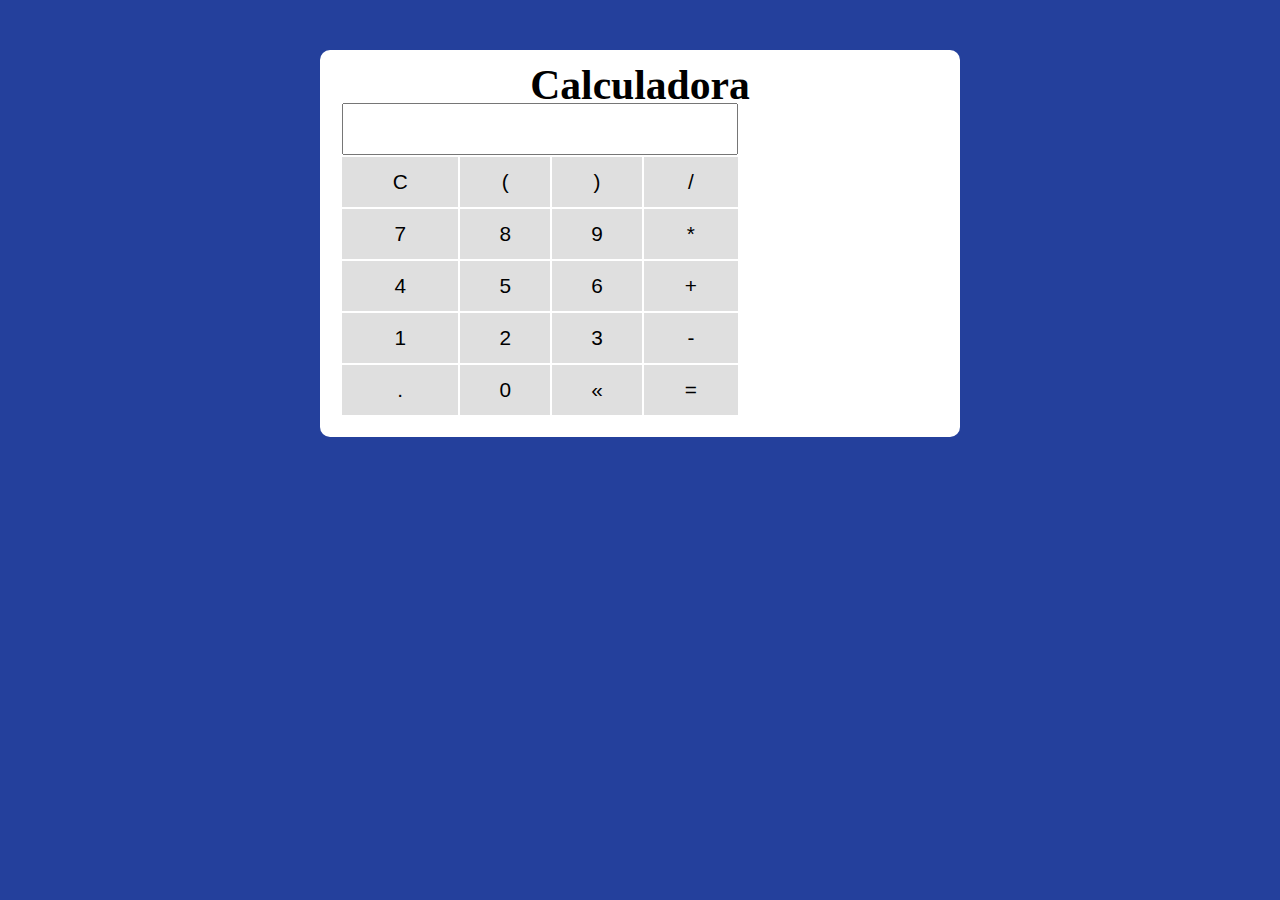
<file: javascript/calculadora/index.html>
<!DOCTYPE html>
<html lang="pt-BR">
<head>
    <meta charset="UTF-8">
    <meta http-equiv="X-UA-Compatible" content="IE=edge">
    <meta name="viewport" content="width=device-width, initial-scale=1.0">
    <link rel="stylesheet" href="./assets/css/style.css">
    <title>Modelo</title>
</head>
<body>
    
    <section class="container">
        <h1>Calculadora</h1>
        <table class="calculadora">
            <tr>
                <td colspan="4"><input type="text" class="display"></td>
            </tr>
            <tr>
                <td><button class="btn btn-clear">C</button></td>
                <td><button class="btn btn-num">(</button></td>
                <td><button class="btn btn-num">)</button></td>
                <td><button class="btn btn-num">/</button></td>   
            </tr>

            <tr>
                <td><button class="btn btn-num">7</button></td>
                <td><button class="btn btn-num">8</button></td>
                <td><button class="btn btn-num">9</button></td>
                <td><button class="btn btn-num">*</button></td>   
            </tr>

            <tr>
                <td><button class="btn btn-num">4</button></td>
                <td><button class="btn btn-num">5</button></td>
                <td><button class="btn btn-num">6</button></td>
                <td><button class="btn btn-num">+</button></td>   
            </tr>

            <tr>
                <td><button class="btn btn-num">1</button></td>
                <td><button class="btn btn-num">2</button></td>
                <td><button class="btn btn-num">3</button></td>
                <td><button class="btn btn-num">-</button></td>   
            </tr>

            <tr>
                <td><button class="btn btn-num">.</button></td>
                <td><button class="btn btn-num">0</button></td>
                <td><button class="btn btn-del">&laquo;</button></td>
                <td><button class="btn btn-eq">=</button></td>   
            </tr>

        </table>
    </section>


    <script src="./assets/js/main.js"></script>
</body>
</html>
</file>
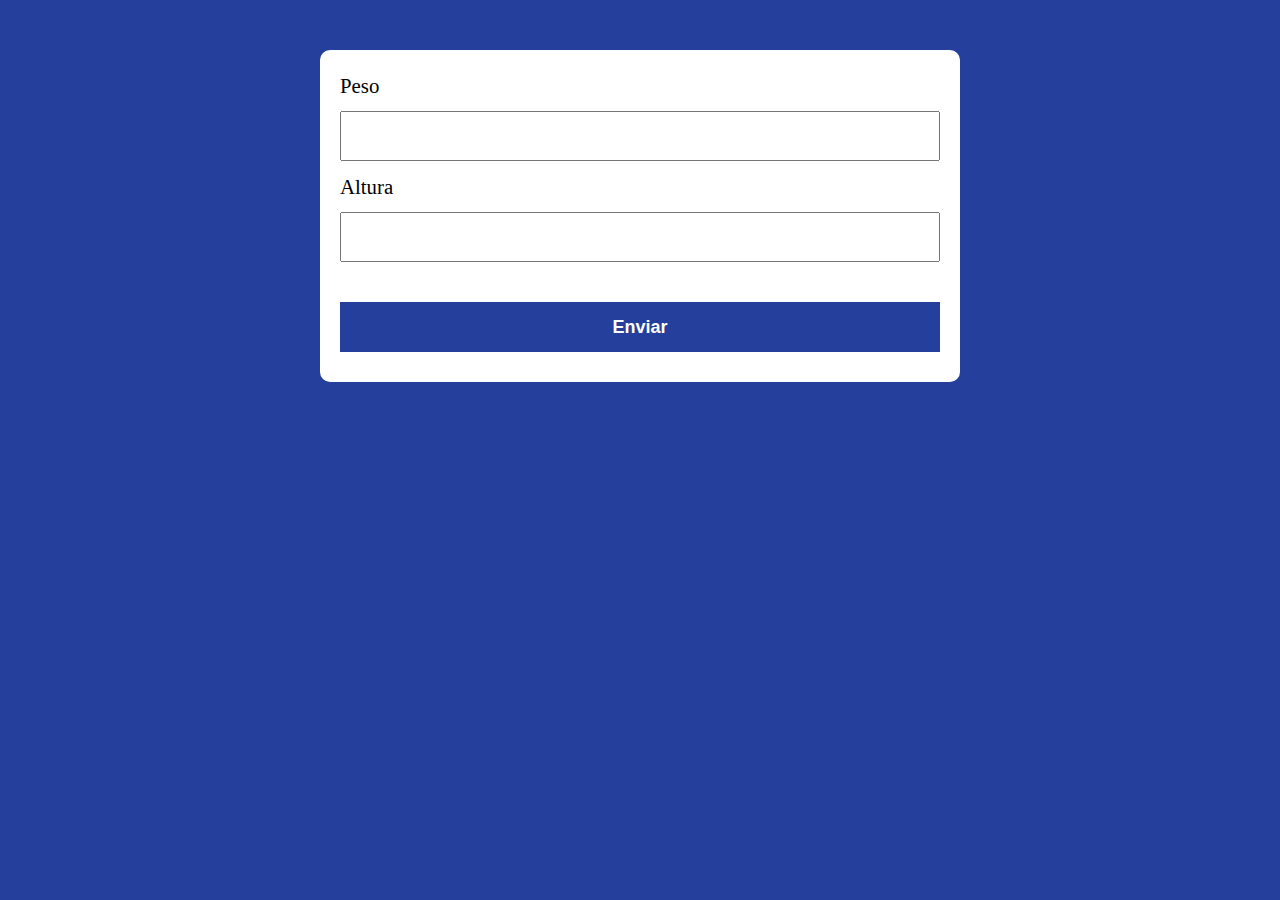
<file: javascript/imc/index.html>
<!DOCTYPE html>
<html lang="pt-BR">
<head>
    <meta charset="UTF-8">
    <meta http-equiv="X-UA-Compatible" content="IE=edge">
    <meta name="viewport" content="width=device-width, initial-scale=1.0">
    <link rel="stylesheet" href="./assets/css/style.css">
    <title>Calcule seu IMC</title>
</head>
<body>
    
    <section class="container">
        <form action="/" id="formulario" method="POST">
            <label for="peso">Peso</label>                          
            <input type="text" id="peso">

            <label for="altura">Altura</label>                          
            <input type="text" id="altura">

            <button type="submit" name="myButton">Enviar</button>
        </form>

        <div id="resultado"></div>
    </section>


    <script src="./assets/js/main.js"></script>
</body>
</html>
</file>
<file: javascript/calculadora/assets/css/style.css>
:root {
    --primary-color: rgb(36, 64, 156);
    --primary-color-dark: rgb(7, 28, 95);
}

* {
    box-sizing: border-box;
    outline: 0;
    margin: 0;
    padding: 0;
}

body {
    background: var(--primary-color);
    font-size: 1.3em;
    line-height: 1.5em;
}

h1 {
    text-align: center;
}

.container {
    max-width: 640px;
    margin: 50px auto;    
    background: #fff;
    padding: 20px;
    border-radius: 10px;
}

form input, form label, form button {
    display: block;
    width: 100%;
    margin-bottom: 10px;
}

form input {
    font-size: 24px;
    height: 50px;
    padding: 0 20px;
}

form input:focus {
    outline: 1px solid var(--primary-color);
}

form button {
    border: none;
    background: var(--primary-color);
    color: #fff;
    font-size: 18px;
    font-weight: bold;
    height:  50px;
    cursor: pointer;
    margin-top: 40px;
}

form button:hover {
    background: var(--primary-color-dark);
}

.calculadora {
    width: 400px;
}

.display {
    font-size: 2em;
    width: 100%;
    text-align: right;
}

.btn {
    width: 100%;
    height: 50px;
    font-size: 1em;
    border: none;
    cursor: pointer;
    background: #dfdfdf;
}

.btn:hover {
    background: #9e9e9e;
}
</file>
<file: javascript/imc/assets/css/style.css>
:root {
    --primary-color: rgb(36, 64, 156);
    --primary-color-dark: rgb(7, 28, 95);
}

* {
    box-sizing: border-box;
    outline: 0;
    margin: 0;
    padding: 0;
}

body {
    background: var(--primary-color);
    font-size: 1.3em;
    line-height: 1.5em;
}
.container {
    max-width: 640px;
    margin: 50px auto;    
    background: #fff;
    padding: 20px;
    border-radius: 10px;
}

form input, form label, form button {
    display: block;
    width: 100%;
    margin-bottom: 10px;
}

form input {
    font-size: 24px;
    height: 50px;
    padding: 0 20px;
}

form input:focus {
    outline: 1px solid var(--primary-color);
}

form button {
    border: none;
    background: var(--primary-color);
    color: #fff;
    font-size: 18px;
    font-weight: bold;
    height:  50px;
    cursor: pointer;
    margin-top: 40px;
}

form button:hover {
    background: var(--primary-color-dark);
}

.paragrafo-error {
    background: rgb(248, 136, 136);
    padding: 10px 20px;
    text-align: center;
}

.paragrafo-resultado-normal {
    background: rgb(123, 223, 123);
    padding: 10px 20px;
    text-align: center;
}

.paragrafo-resultado-alerta {
    background: rgb(214, 214, 76);
    padding: 10px 20px;
    text-align: center;
}

.paragrafo-resultado-perigo {
    background: rgb(248, 136, 136);
    padding: 10px 20px;
    text-align: center;
}
</file>
